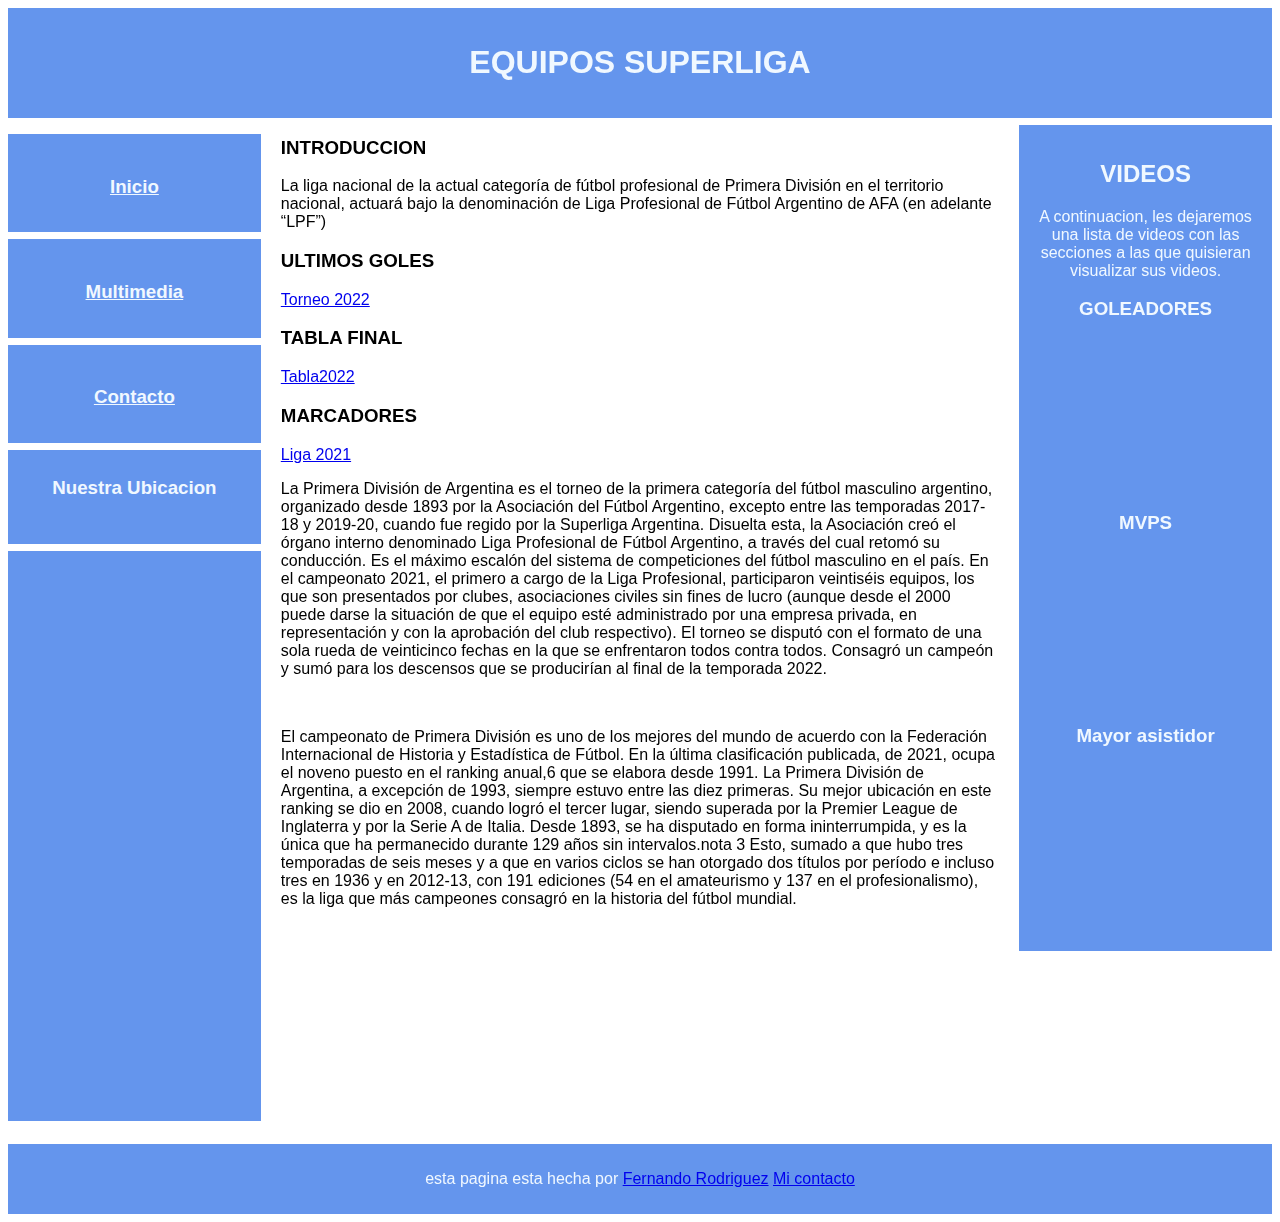
<file: Practica3/index.html>
<!DOCTYPE html>

<head>
    <link rel="stylesheet" href="css/index.css">
    <title>INFO SUPERLIGA</title>
</head>

<body>
    <!-- Encabezado -->
    <header>
        <h1>EQUIPOS SUPERLIGA</h1>
        <p></p>
    </header>
    <div class="container">
        <!-- Navegación / cotenedor izquierdo -->
        <nav>
            <ul>
                <li><a href="index.html">
                        <h3>Inicio</h3>
                    </a></li>
                <li><a href="multimedia.html" target="_blank">
                        <h3>Multimedia</h3>
                    </a></li>
                <li><a href="contact.html" target="_blank">
                        <h3>Contacto</h3>
                    </a></li>
                <li>
                    <h3>Nuestra Ubicacion</h3>
                    <br>
                </li>
                <li>
                    <iframe
                        src="https://www.google.com/maps/embed?pb=!1m18!1m12!1m3!1d3347.870428011672!2d-60.645920585253684!3d-32.95443017961146!2m3!1f0!2f0!3f0!3m2!1i1024!2i768!4f13.1!3m3!1m2!1s0x95b7ab11d0eb49c3%3A0x11f1d3d54f950dd0!2sUniversidad%20Tecnol%C3%B3gica%20Nacional%20%7C%20Facultad%20Regional%20Rosario!5e0!3m2!1ses-419!2sar!4v1660852135551!5m2!1ses-419!2sar"
                        width="250" height="550" style="border:0;" allowfullscreen="" loading="lazy"
                        referrerpolicy="no-referrer-when-downgrade"></iframe>
                </li>
            </ul>
        </nav>
        <!-- Contenedor principal -->
        <main>
            <section>
                <h3>INTRODUCCION</h3>
                <p>La liga nacional de la actual categoría de fútbol profesional de Primera División en el
                    territorio nacional, actuará bajo la denominación de Liga Profesional de Fútbol Argentino
                    de AFA (en adelante “LPF”)</p>
                <h3>ULTIMOS GOLES</h3>
                <p>
                    <a href="https://www.futbolargentino.com/primera-division/goleadores" target="_blank">Torneo
                        2022</a>
                </p>
                <h3>TABLA FINAL</H3>
                <p>
                    <a href="https://www.espn.com.ar/futbol/posiciones/_/liga/arg.1/primera-division-de-argentina"
                        target="_blank">Tabla2022</a>
                </p>
                <h3>MARCADORES</H3>
                <p>
                    <a href="https://argentina.as.com/resultados/futbol/argentina/jornada/" target="_blank">Liga
                        2021</a>
                </p>
                <p>
                    La Primera División de Argentina es el torneo de la primera categoría del fútbol masculino
                    argentino, organizado desde 1893 por la Asociación del Fútbol Argentino, excepto entre las
                    temporadas 2017-18 y 2019-20, cuando fue regido por la Superliga Argentina. Disuelta esta, la
                    Asociación creó el órgano interno denominado Liga Profesional de Fútbol Argentino, a través del cual
                    retomó su conducción. Es el máximo escalón del sistema de competiciones del fútbol masculino en el
                    país.

                    En el campeonato 2021, el primero a cargo de la Liga Profesional, participaron veintiséis equipos,
                    los que son presentados por clubes, asociaciones civiles sin fines de lucro (aunque desde el 2000
                    puede darse la situación de que el equipo esté administrado por una empresa privada, en
                    representación y con la aprobación del club respectivo). El torneo se disputó con el formato de una
                    sola rueda de veinticinco fechas en la que se enfrentaron todos contra todos. Consagró un campeón y
                    sumó para los descensos que se producirían al final de la temporada 2022.
                </p>
                <br>
                <p>El campeonato de Primera División es uno de los mejores del mundo de acuerdo con la Federación
                    Internacional de Historia y Estadística de Fútbol. En la última clasificación publicada, de 2021,
                    ocupa el noveno puesto en el ranking anual,6​ que se elabora desde 1991. La Primera División de
                    Argentina, a excepción de 1993, siempre estuvo entre las diez primeras. Su mejor ubicación en este
                    ranking se dio en 2008, cuando logró el tercer lugar, siendo superada por la Premier League de
                    Inglaterra y por la Serie A de Italia.

                    Desde 1893, se ha disputado en forma ininterrumpida, y es la única que ha permanecido durante 129
                    años sin intervalos.nota 3​ Esto, sumado a que hubo tres temporadas de seis meses y a que en varios
                    ciclos se han otorgado dos títulos por período e incluso tres en 1936 y en 2012-13, con 191
                    ediciones (54 en el amateurismo y 137 en el profesionalismo), es la liga que más campeones consagró
                    en la historia del fútbol mundial.</p>
            </section>
        </main>
        <!-- Contenedor secundario / derecho -->
        <div class="right">
            <h2>VIDEOS</h2>
            <p>A continuacion, les dejaremos una lista de videos con las secciones a las que quisieran visualizar sus
                videos.</p>
            <section>
                <h3>GOLEADORES</h3>
                <p><iframe width="250" height="150" src="https://www.youtube.com/embed/DPWUBe4U5DA"
                        title="YouTube video player" frameborder="0"
                        allow="accelerometer; autoplay; clipboard-write; encrypted-media; gyroscope; picture-in-picture"
                        allowfullscreen></iframe></p>
                <h3>MVPS</h3>
                <p><iframe width="250" height="150" src="https://www.youtube.com/embed/Uy3OBW4EhMg"
                        title="YouTube video player" frameborder="0"
                        allow="accelerometer; autoplay; clipboard-write; encrypted-media; gyroscope; picture-in-picture"
                        allowfullscreen></iframe></p>
                <h3>Mayor asistidor</h3>
                <p><iframe width="250" height="150" src="https://www.youtube.com/embed/2BXeA7rRrJg"
                        title="YouTube video player" frameborder="0"
                        allow="accelerometer; autoplay; clipboard-write; encrypted-media; gyroscope; picture-in-picture"
                        allowfullscreen></iframe></p>
            </section>
        </div>
    </div>
    <!-- Pie de Página-->
    <footer>
        <p>esta pagina esta hecha por <a href="https://www.instagram.com/feer.rodriguez1/" target="_blank">Fernando Rodriguez</a>
            <a href="https://api.whatsapp.com/send?phone=+54012345" target="_blank">Mi contacto</a>
        </p>
    </footer>
</body>
</file>
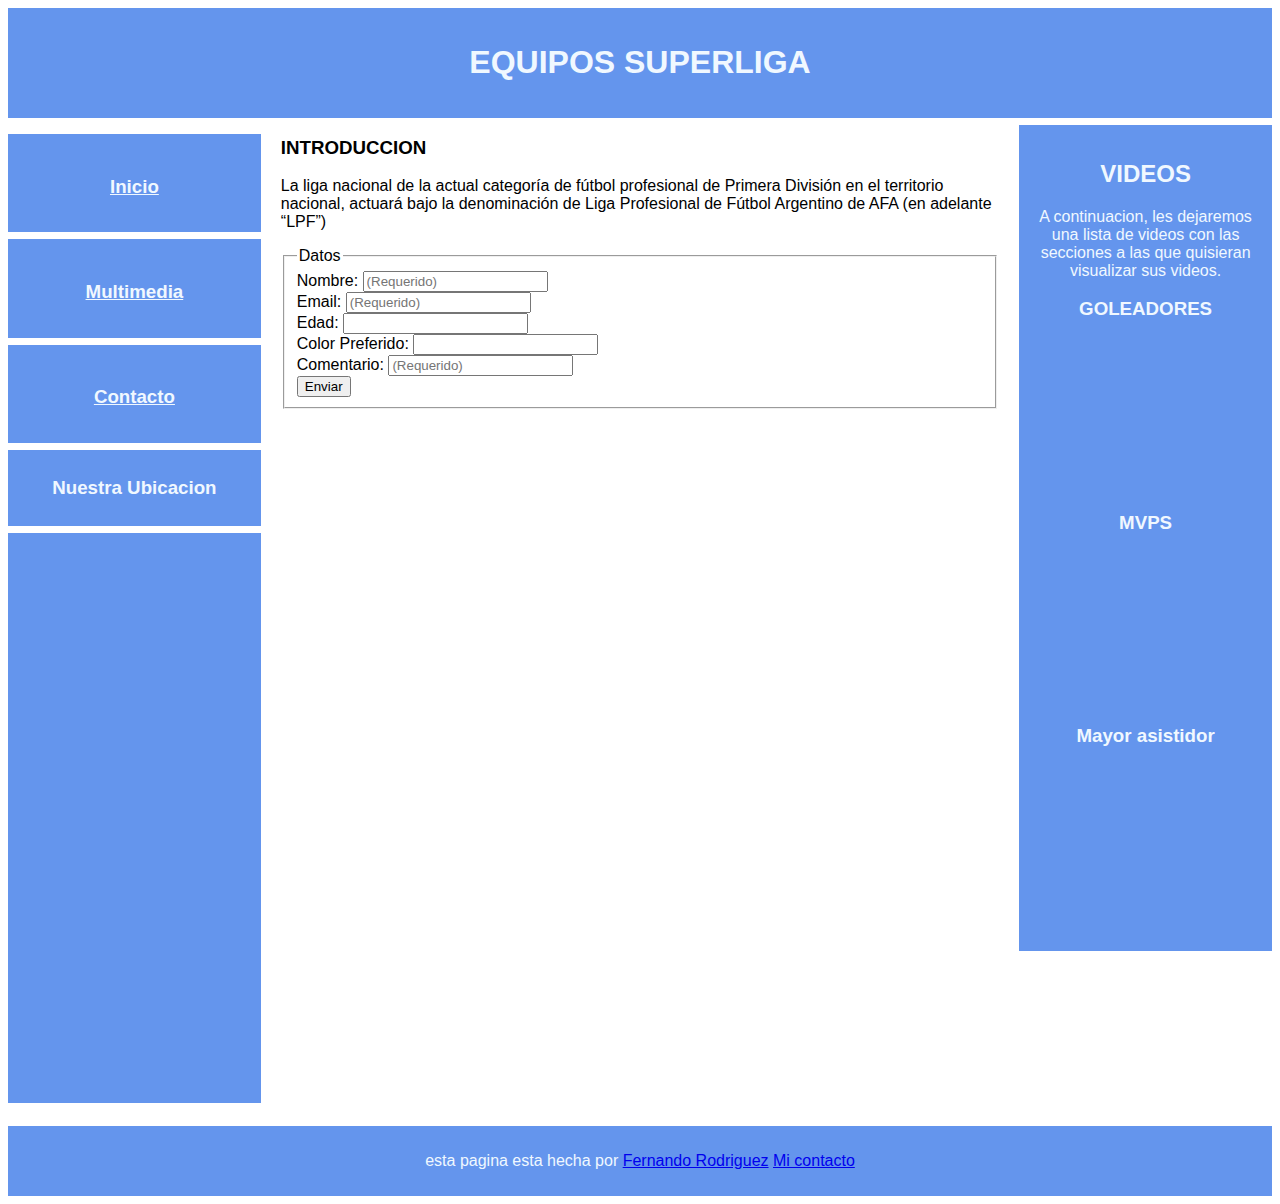
<file: Practica3/contact.html>
<!DOCTYPE html>

<head>
    <link rel="stylesheet" href="css/index.css">
    <title>Contacto</title>
</head>

<body>
    <!-- Encabezado -->
    <header>
        <h1>EQUIPOS SUPERLIGA</h1>
        <p></p>
    </header>
    <div class="container">
        <!-- Navegación / cotenedor izquierdo -->
        <nav>
            <ul>
                <li><a href="index.html"><h3>Inicio</h3></a></li>
                <li><a href="multimedia.html" target="_blank"><h3>Multimedia</h3></a></li>
                <li><a href="contact.html" target="_blank"><h3>Contacto</h3></a></li>
                <li><h3>Nuestra Ubicacion</h3></li>
                <li>
                <iframe
                    src="https://www.google.com/maps/embed?pb=!1m18!1m12!1m3!1d3347.870428011672!2d-60.645920585253684!3d-32.95443017961146!2m3!1f0!2f0!3f0!3m2!1i1024!2i768!4f13.1!3m3!1m2!1s0x95b7ab11d0eb49c3%3A0x11f1d3d54f950dd0!2sUniversidad%20Tecnol%C3%B3gica%20Nacional%20%7C%20Facultad%20Regional%20Rosario!5e0!3m2!1ses-419!2sar!4v1660852135551!5m2!1ses-419!2sar"
                    width="250" height="550" style="border:0;" allowfullscreen="" loading="lazy"
                    referrerpolicy="no-referrer-when-downgrade"></iframe></li>
            </ul>
        </nav>
        <!-- Contenedor principal -->
        <main>
            <section>
                <h3>INTRODUCCION</h3>
                <p>La liga nacional de la actual categoría de fútbol profesional de Primera División en el
                    territorio nacional, actuará bajo la denominación de Liga Profesional de Fútbol Argentino
                    de AFA (en adelante “LPF”)</p>
                <fieldset>
                    <legend>Datos</legend>
                    <label for="name">Nombre:</label>
                    <input type="text" id="name" placeholder="(Requerido)" required size="20"/>
                    <br>
                    <label for="email">Email:</label>
                    <input type="email" id="email" placeholder="(Requerido)" required size="20">
                    <br>
                    <label for="age">Edad:</label>
                    <input type="number" id="age"/>
                    <br>
                    <label for="colour">Color Preferido:</label>
                    <input type="text" id="colour"/>
                    <br>
                    <label for="comment">Comentario:</label>
                    <input type="text" minlength="10" id="comment" placeholder="(Requerido)" required/>
                    <br>
                    <button> Enviar </button>
                </fieldset>
            </section>
        </main>
        <!-- Contenedor secundario / derecho -->
        <div class="right">
            <h2>VIDEOS</h2>
            <p>A continuacion, les dejaremos una lista de videos con las secciones a las que quisieran visualizar sus videos.</p>
            <section>
                <h3>GOLEADORES</h3>
                <p><iframe width="250" height="150" src="https://www.youtube.com/embed/DPWUBe4U5DA"
                        title="YouTube video player" frameborder="0"
                        allow="accelerometer; autoplay; clipboard-write; encrypted-media; gyroscope; picture-in-picture"
                        allowfullscreen></iframe></p>
                <h3>MVPS</h3>
                <p><iframe width="250" height="150" src="https://www.youtube.com/embed/Uy3OBW4EhMg"
                        title="YouTube video player" frameborder="0"
                        allow="accelerometer; autoplay; clipboard-write; encrypted-media; gyroscope; picture-in-picture"
                        allowfullscreen></iframe></p>
                <h3>Mayor asistidor</h3>
                <p><iframe width="250" height="150" src="https://www.youtube.com/embed/2BXeA7rRrJg"
                        title="YouTube video player" frameborder="0"
                        allow="accelerometer; autoplay; clipboard-write; encrypted-media; gyroscope; picture-in-picture"
                        allowfullscreen></iframe></p>
            </section>
        </div>
    </div>
    <!-- Pie de Página-->
    <footer>
        <p>esta pagina esta hecha por <a href="https://www.instagram.com/feer.rodriguez1/" target="_blank">Fernando Rodriguez</a>
            <a href="https://api.whatsapp.com/send?phone=+54012345" target="_blank">Mi contacto</a></p>
    </footer>
</body>
</file>
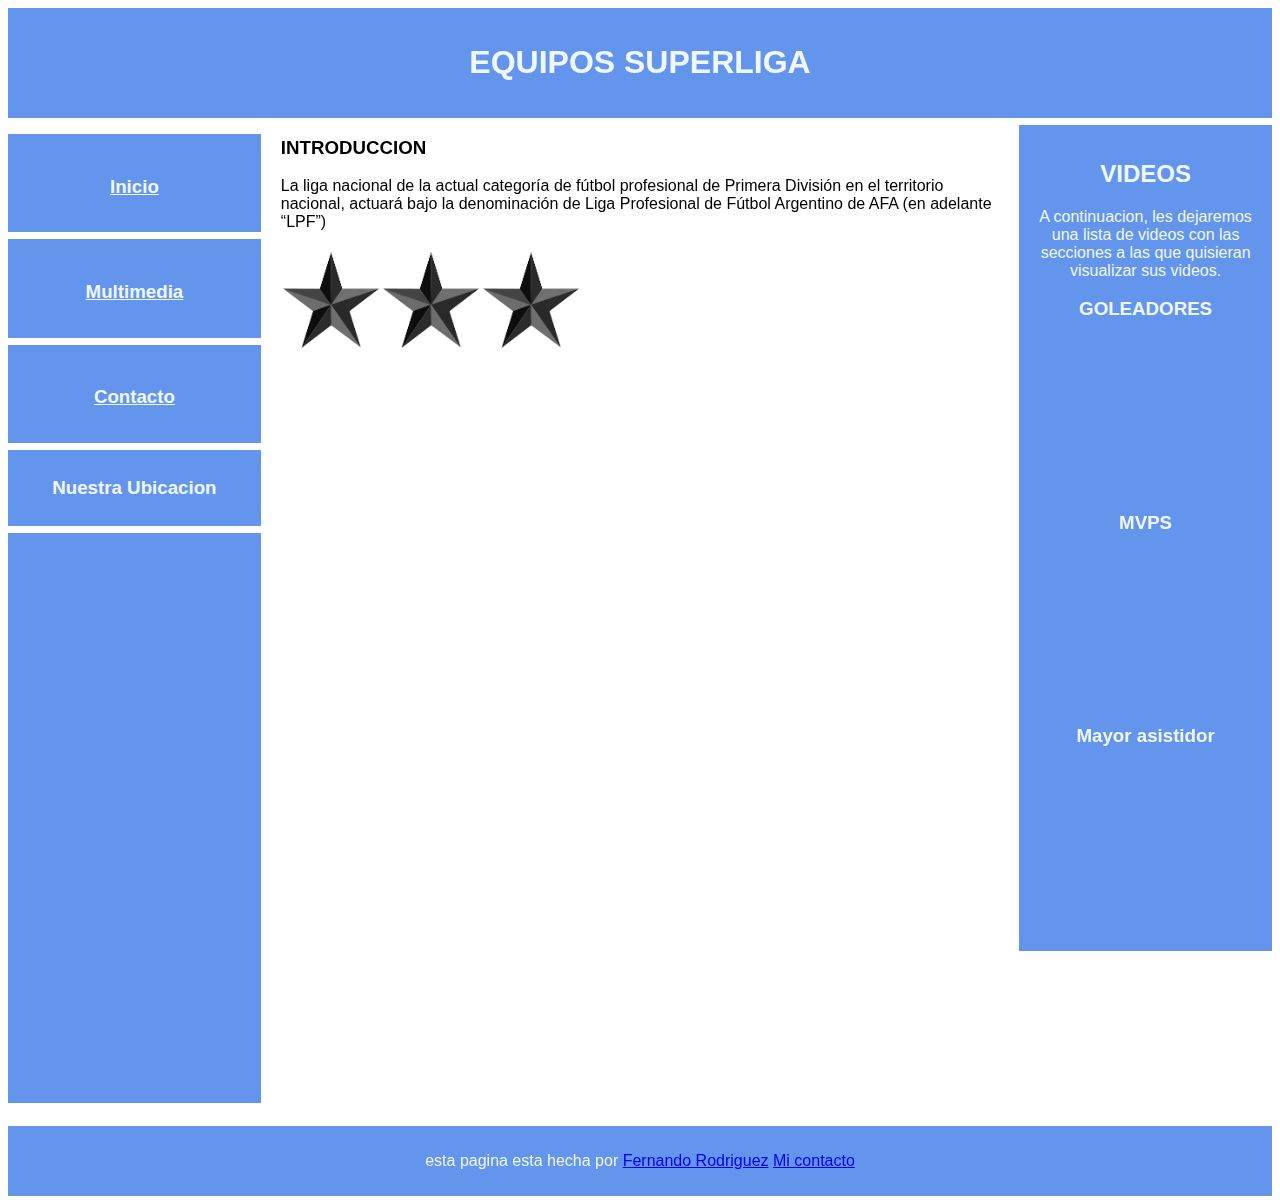
<file: Practica3/multimedia.html>
<!DOCTYPE html>

<head>
    <link rel="stylesheet" href="css/index.css">
    <title>Multimedia</title>
</head>

<body>
    <!-- Encabezado -->
    <header>
        <h1>EQUIPOS SUPERLIGA</h1>
        <p></p>
    </header>
    <div class="container">
        <!-- Navegación / cotenedor izquierdo -->
        <nav>
            <ul>
                <li><a href="index.html">
                        <h3>Inicio</h3>
                    </a></li>
                <li><a href="multimedia.html" target="_blank">
                        <h3>Multimedia</h3>
                    </a></li>
                <li><a href="contact.html" target="_blank">
                        <h3>Contacto</h3>
                    </a></li>
                    <li><h3>Nuestra Ubicacion</h3></li>
                <li>
                <iframe
                    src="https://www.google.com/maps/embed?pb=!1m18!1m12!1m3!1d3347.870428011672!2d-60.645920585253684!3d-32.95443017961146!2m3!1f0!2f0!3f0!3m2!1i1024!2i768!4f13.1!3m3!1m2!1s0x95b7ab11d0eb49c3%3A0x11f1d3d54f950dd0!2sUniversidad%20Tecnol%C3%B3gica%20Nacional%20%7C%20Facultad%20Regional%20Rosario!5e0!3m2!1ses-419!2sar!4v1660852135551!5m2!1ses-419!2sar"
                    width="250" height="550" style="border:0;" allowfullscreen="" loading="lazy"
                    referrerpolicy="no-referrer-when-downgrade"></iframe></li>
            </ul>
        </nav>
        <!-- Contenedor principal -->
        <main>
            <section>
                <h3>INTRODUCCION</h3>
                <p>La liga nacional de la actual categoría de fútbol profesional de Primera División en el
                    territorio nacional, actuará bajo la denominación de Liga Profesional de Fútbol Argentino
                    de AFA (en adelante “LPF”)</p>
                <h3><img src="images.png" alt="ESCUDO SELECCION" height="100" width="100" /><img src="images.png" alt="ESCUDO SELECCION" height="100" width="100" /><img src="images.png" alt="ESCUDO SELECCION" height="100" width="100" /></h3>
                <iframe width="100%" height="400" src="https://www.youtube.com/embed/_fI3qL_g698"
                    title="YouTube video player" frameborder="0"
                    allow="accelerometer; autoplay; clipboard-write; encrypted-media; gyroscope; picture-in-picture"
                    allowfullscreen></iframe>
                    <iframe style="border-radius:12px"
                        src="https://open.spotify.com/embed/playlist/37i9dQZF1DWXrVH01e3PIE?utm_source=generator" width="770" height="200"
                        frameBorder="0" allowfullscreen=""
                        allow="autoplay; clipboard-write; encrypted-media; fullscreen; picture-in-picture"></iframe>
            </section>
        </main>
        <!-- Contenedor secundario / derecho -->
        <div class="right">
            <h2>VIDEOS</h2>
            <p>A continuacion, les dejaremos una lista de videos con las secciones a las que quisieran visualizar sus
                videos.</p>
            <section>
                <h3>GOLEADORES</h3>
                <p><iframe width="250" height="150" src="https://www.youtube.com/embed/DPWUBe4U5DA"
                        title="YouTube video player" frameborder="0"
                        allow="accelerometer; autoplay; clipboard-write; encrypted-media; gyroscope; picture-in-picture"
                        allowfullscreen></iframe></p>
                <h3>MVPS</h3>
                <p><iframe width="250" height="150" src="https://www.youtube.com/embed/Uy3OBW4EhMg"
                        title="YouTube video player" frameborder="0"
                        allow="accelerometer; autoplay; clipboard-write; encrypted-media; gyroscope; picture-in-picture"
                        allowfullscreen></iframe></p>
                <h3>Mayor asistidor</h3>
                <p><iframe width="250" height="150" src="https://www.youtube.com/embed/2BXeA7rRrJg"
                        title="YouTube video player" frameborder="0"
                        allow="accelerometer; autoplay; clipboard-write; encrypted-media; gyroscope; picture-in-picture"
                        allowfullscreen></iframe></p>
            </section>
        </div>
    </div>
    <!-- Pie de Página-->
    <footer>
        <p>esta pagina esta hecha por <a href="https://www.instagram.com/feer.rodriguez1/" target="_blank">Fernando Rodriguez</a>
            <a href="https://api.whatsapp.com/send?phone=+54012345" target="_blank">Mi contacto</a>
        </p>
    </footer>
</body>
</file>
<file: Practica3/css/index.css>
* {
    box-sizing: border-box;

}

body {
    font-family: verdana, geneva, tahoma, sans-serif;
    color:aliceblue;
}

div.container {
    overflow: auto;
}

header {
    background-color:cornflowerblue;
    padding: 15px;
    text-align: center;
}

nav {
    float: left;
    width: 20%;
    text-align: center;
    color:cornflowerblue;
}

nav ul {
    padding-left: 0px;
}

nav li {
    background-color:cornflowerblue;
    padding: 8px;
    margin-top: 7px;
    display: block;
    width: 100%;
    color:aliceblue;
    font-weight: 700;
}

nav li a {
    background-color:cornflowerblue;
    padding: 8px;
    margin-top: 7px;
    display: block;
    width: 100%;
    color:aliceblue;
    font-weight: 700;
}

main {
    float: left;
    width: 60%;
    padding: 0 20px;
    color: black;
}

.right {
    background-color:cornflowerblue;
    float: left;
    width: 20%;
    padding: 15px;
    margin-top: 7px;
    text-align: center;
}

footer {
    background-color:cornflowerblue;
    text-align: center;
    padding: 10px;
    margin-top: 7px;
}

@media only screen and (max-width: 620px) {

    nav,
    main,
    .right {
        width: 100%;
    }
}
</file>
